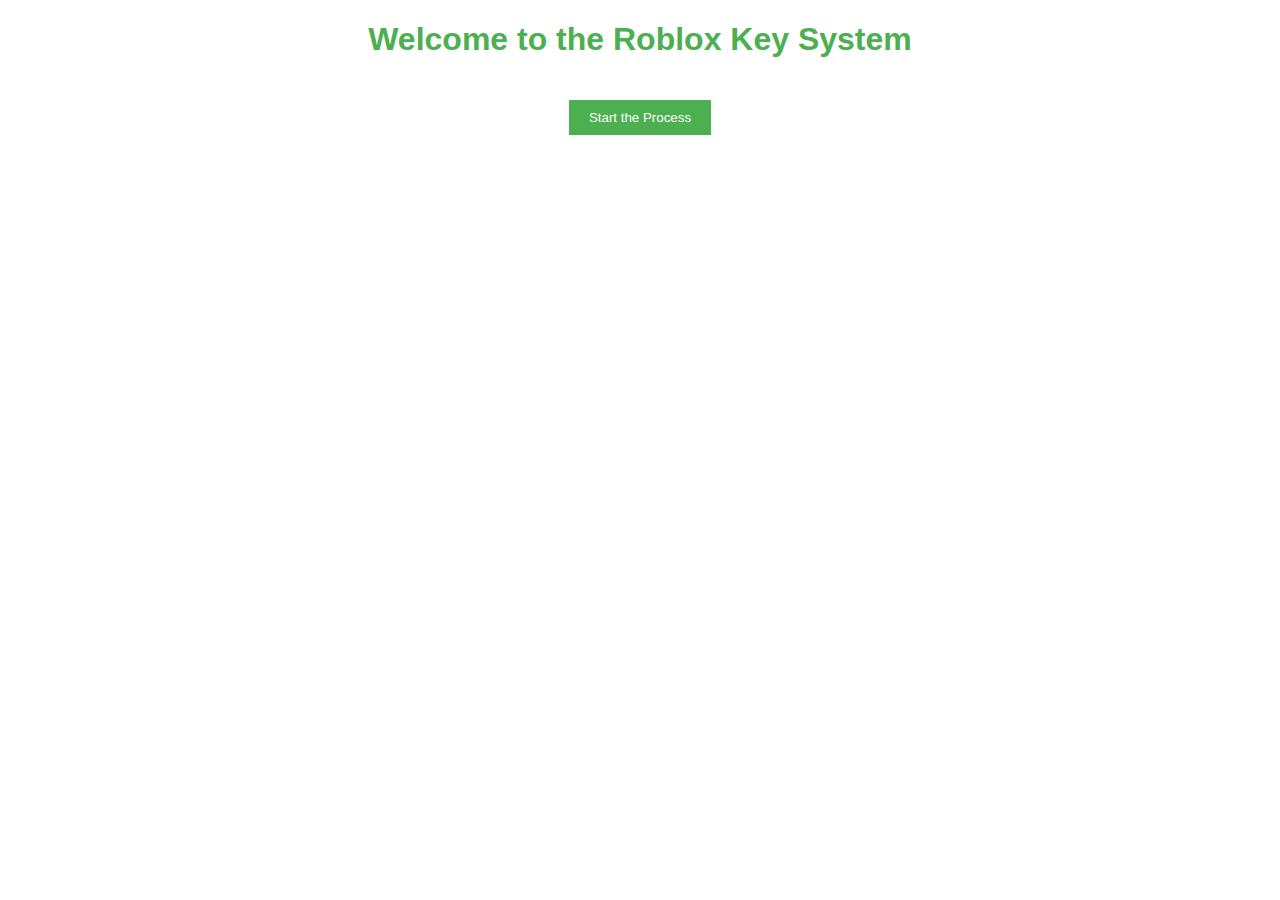
<file: index.html>
<!DOCTYPE html>
<html lang="en">
<head>
    <meta charset="UTF-8">
    <meta name="viewport" content="width=device-width, initial-scale=1.0">
    <title>Roblox Key System</title>
    <link rel="stylesheet" href="style.css">
</head>
<body>
    <h1>Welcome to the Roblox Key System</h1>
    <button id="startButton">Start the Process</button>

    <script src="script.js"></script>
</body>
</html>
</file>
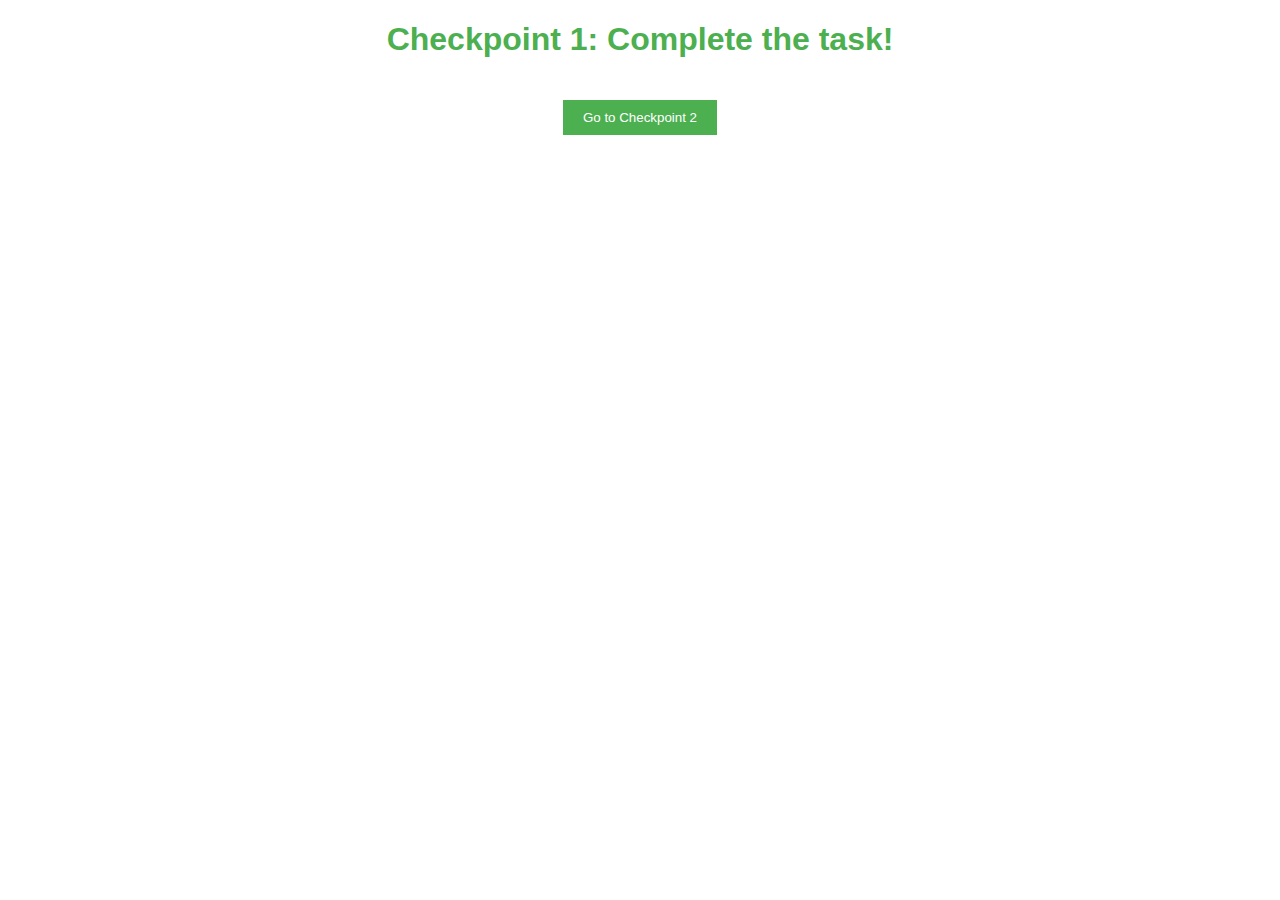
<file: checkpoint1.html>
<!DOCTYPE html>
<html lang="en">
<head>
    <meta charset="UTF-8">
    <meta name="viewport" content="width=device-width, initial-scale=1.0">
    <title>Checkpoint 1</title>
    <link rel="stylesheet" href="style.css">
</head>
<body>
    <h1>Checkpoint 1: Complete the task!</h1>
    <button id="nextCheckpoint1">Go to Checkpoint 2</button>

    <script src="script.js"></script>
</body>
</html>
</file>
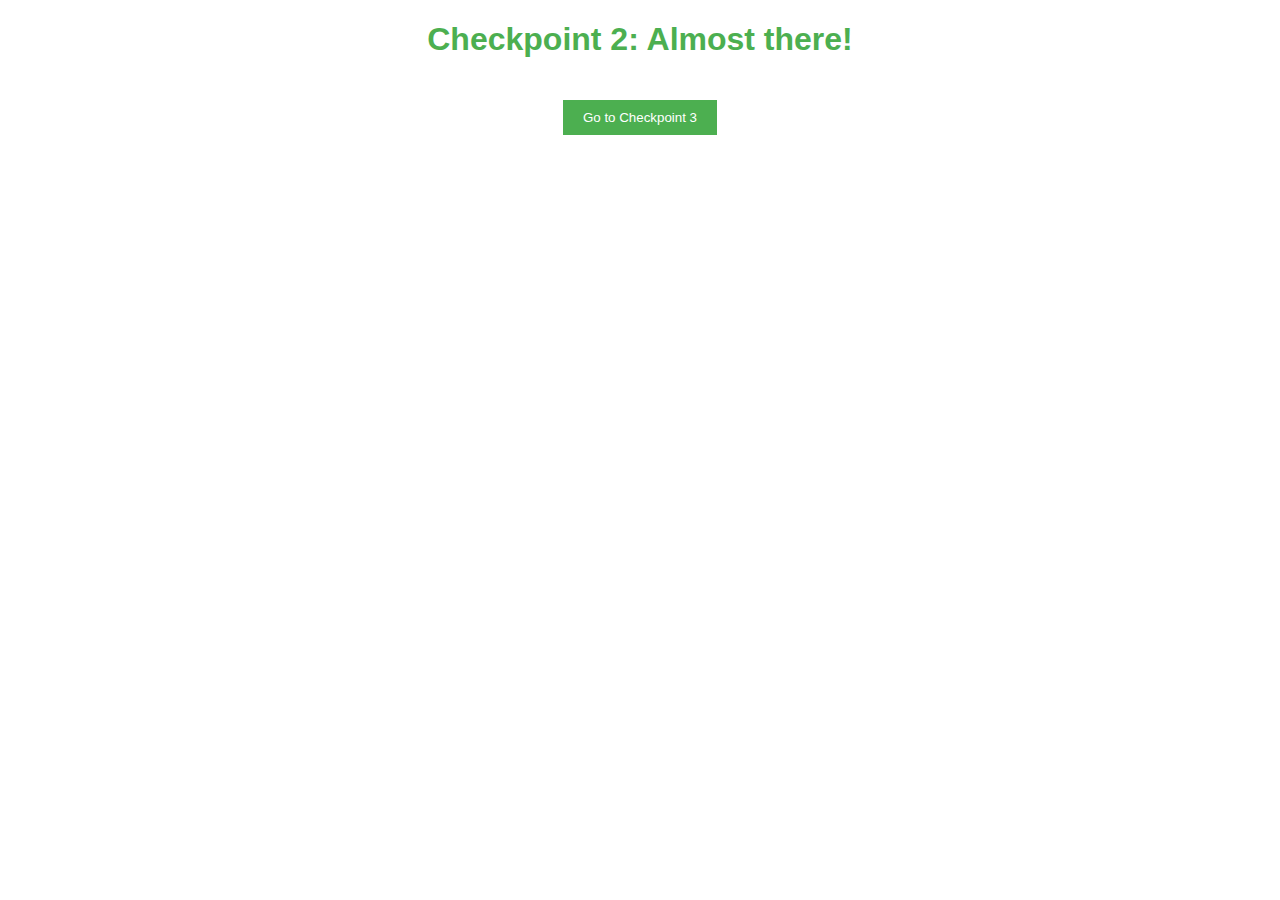
<file: checkpoint2.html>
<!DOCTYPE html>
<html lang="en">
<head>
    <meta charset="UTF-8">
    <meta name="viewport" content="width=device-width, initial-scale=1.0">
    <title>Checkpoint 2</title>
    <link rel="stylesheet" href="style.css">
</head>
<body>
    <h1>Checkpoint 2: Almost there!</h1>
    <button id="nextCheckpoint2">Go to Checkpoint 3</button>

    <script src="script.js"></script>
</body>
</html>
</file>
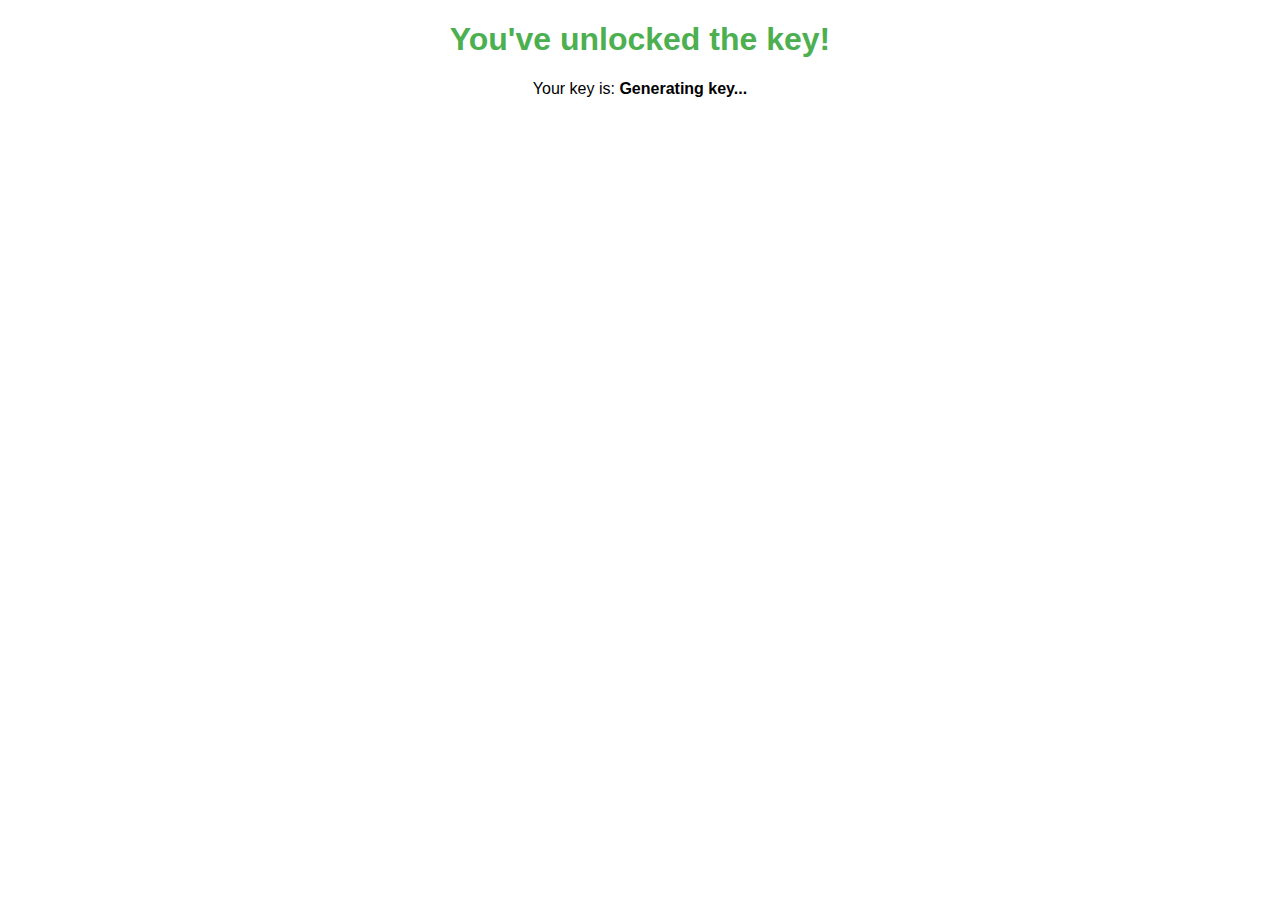
<file: checkpoint3.html>
<!DOCTYPE html>
<html lang="en">
<head>
    <meta charset="UTF-8">
    <meta name="viewport" content="width=device-width, initial-scale=1.0">
    <title>Checkpoint 3</title>
    <link rel="stylesheet" href="style.css">
</head>
<body>
    <h1>You've unlocked the key!</h1>
    <p>Your key is: <strong id="keyDisplay">Generating key...</strong></p>

    <script src="script.js"></script>
</body>
</html>
</file>
<file: style.css>
body {
    font-family: Arial, sans-serif;
    text-align: center;
}

h1 {
    color: #4CAF50;
}

button {
    padding: 10px 20px;
    margin: 20px;
    background-color: #4CAF50;
    color: white;
    border: none;
    cursor: pointer;
}

button:hover {
    background-color: #45a049;
}
</file>
